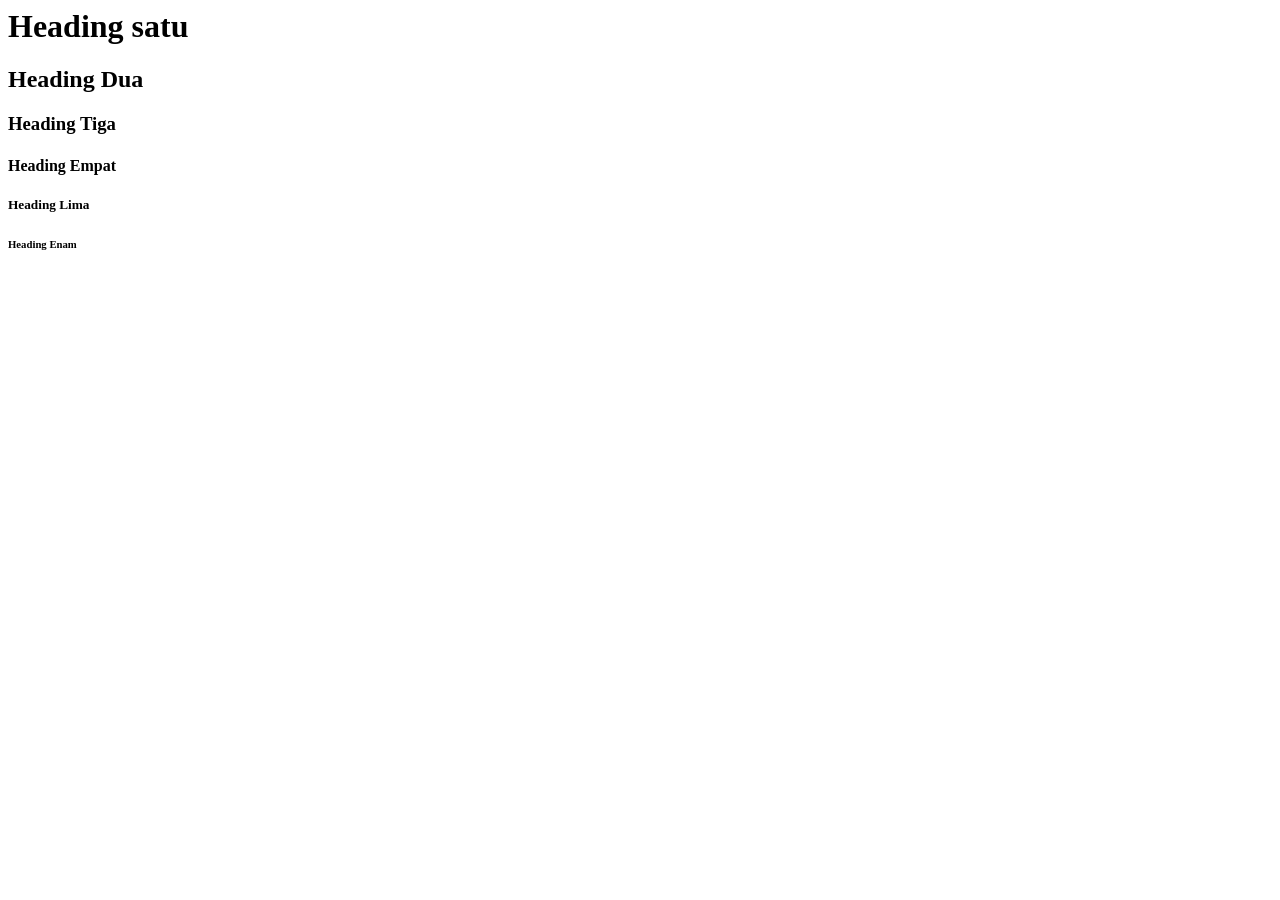
<file: Pertemuan1/Latheading.html>
<html>
<head>
    <title>Latihan1</title>
</head>
<body>
 <h1>Heading satu</h1>
 <h2>Heading Dua</h2> 
 <h3>Heading Tiga</h3>
 <h4>Heading Empat</h4>  
 <h5>Heading Lima</h5>
 <h6>Heading Enam</h6>
</body>
</html>
</file>
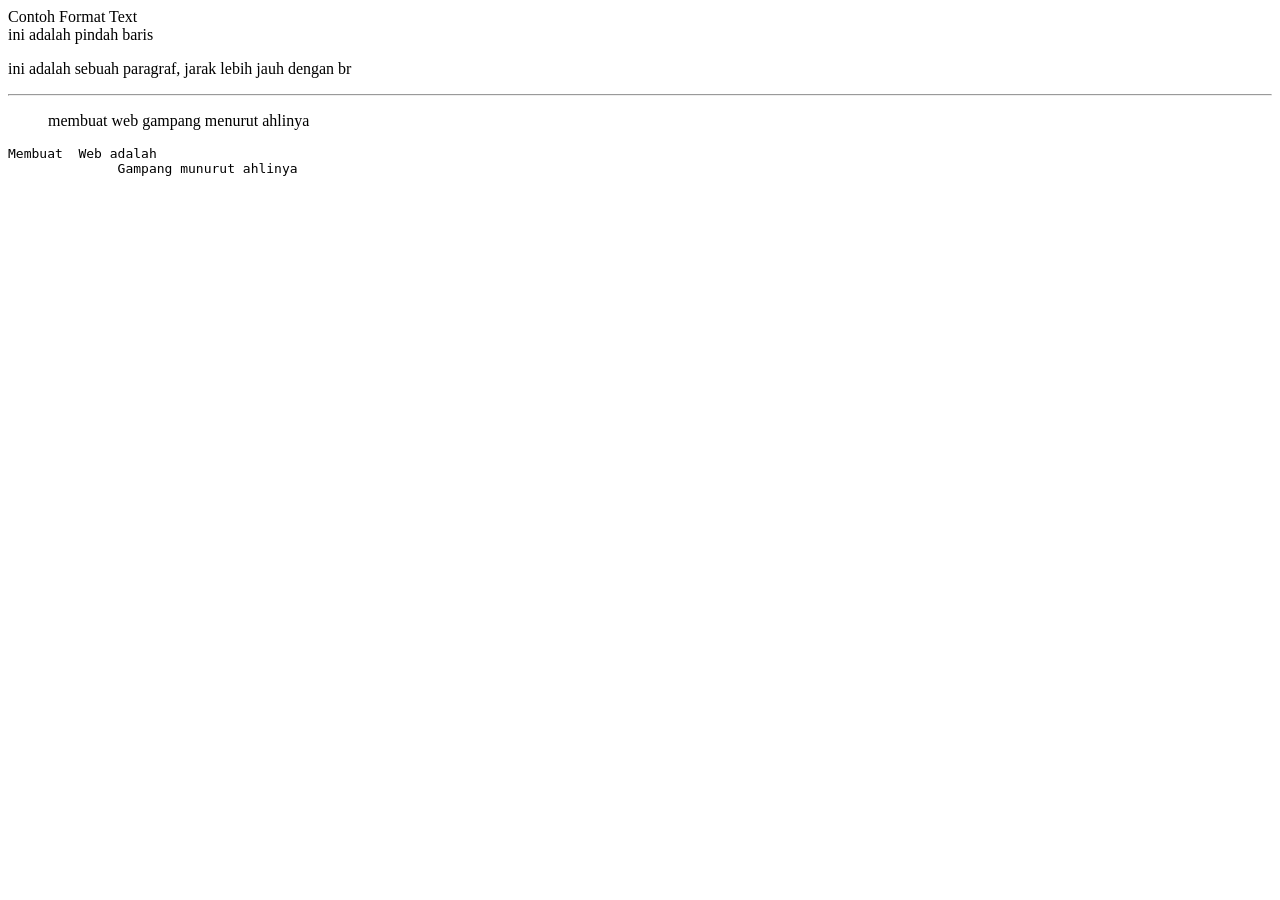
<file: Pertemuan1/Latparagraf.html>
<html>
<head>
    
    <title>LatParagraf</title>
</head>
<body>
    Contoh Format Text
    <br/>ini adalah pindah baris
    <p>ini adalah sebuah paragraf, jarak lebih jauh dengan br</p>
    <hr/>
    <blockquote>membuat web gampang menurut ahlinya </blockquote>
    <pre>Membuat  Web adalah 
              Gampang munurut ahlinya</pre>
    
</body>
</html>
</file>
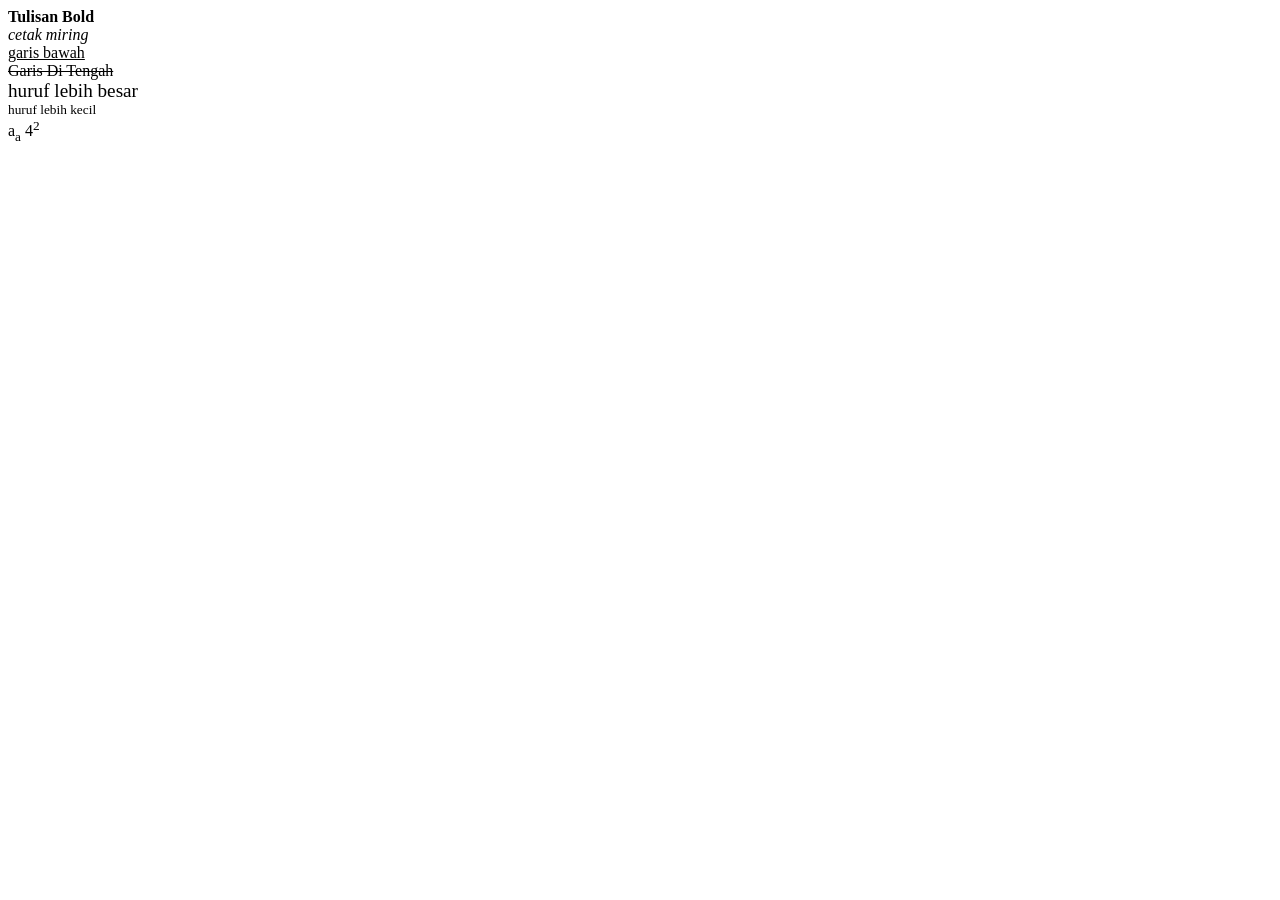
<file: Pertemuan1/Lattulisan.html>
<html>
    <head>
        <title>Format Tulisan</title>
        <body>
            <b>Tulisan Bold</b><br/>
            <i>cetak miring</i><br/>
            <u>garis bawah</u><br/>
            <strike>Garis Di Tengah</strike><br/>
            <big>huruf lebih besar</big><br/>
            <small>huruf lebih kecil</small><br/>
            a<sub>a</sub>
            4<sup>2</sup>

        </body>
    </head>
</html>
</file>
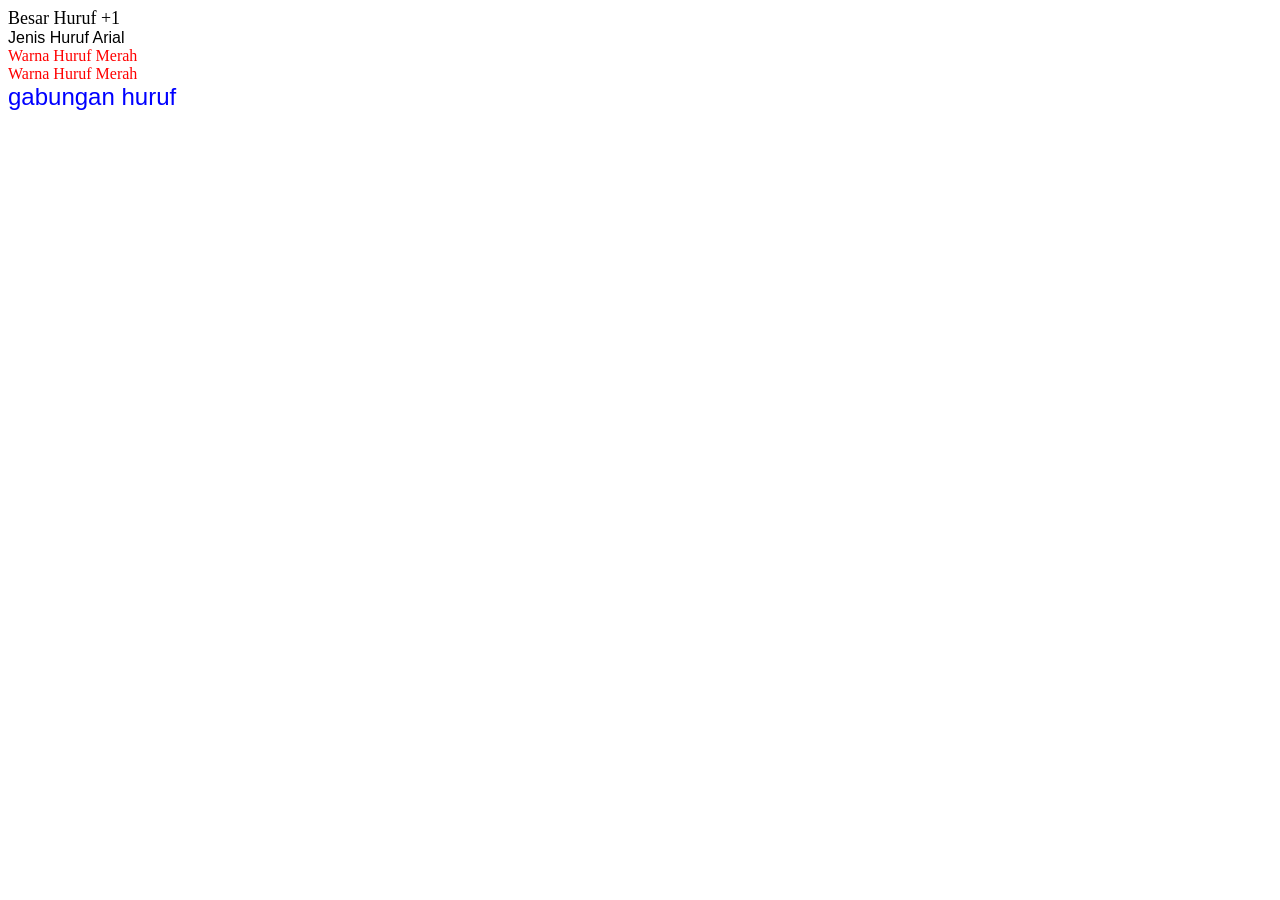
<file: Pertemuan2/Latfont.html>
<html>
    <head>
        <title>Latfont</title>
    </head>
    <body>
        <font size="+1">Besar Huruf +1</font><br/>
        <font face="Arial, Helvetica, sans-serif">Jenis Huruf Arial</font><br/>
        <font color="#FF0000">Warna Huruf Merah</font><br/>
        <font color="red">Warna Huruf Merah</font><br/>
        <font face="Arial, Helvetica, sans-serif" size="+2" color="#0000FF">gabungan huruf</font>
    </body>
</html>
</file>
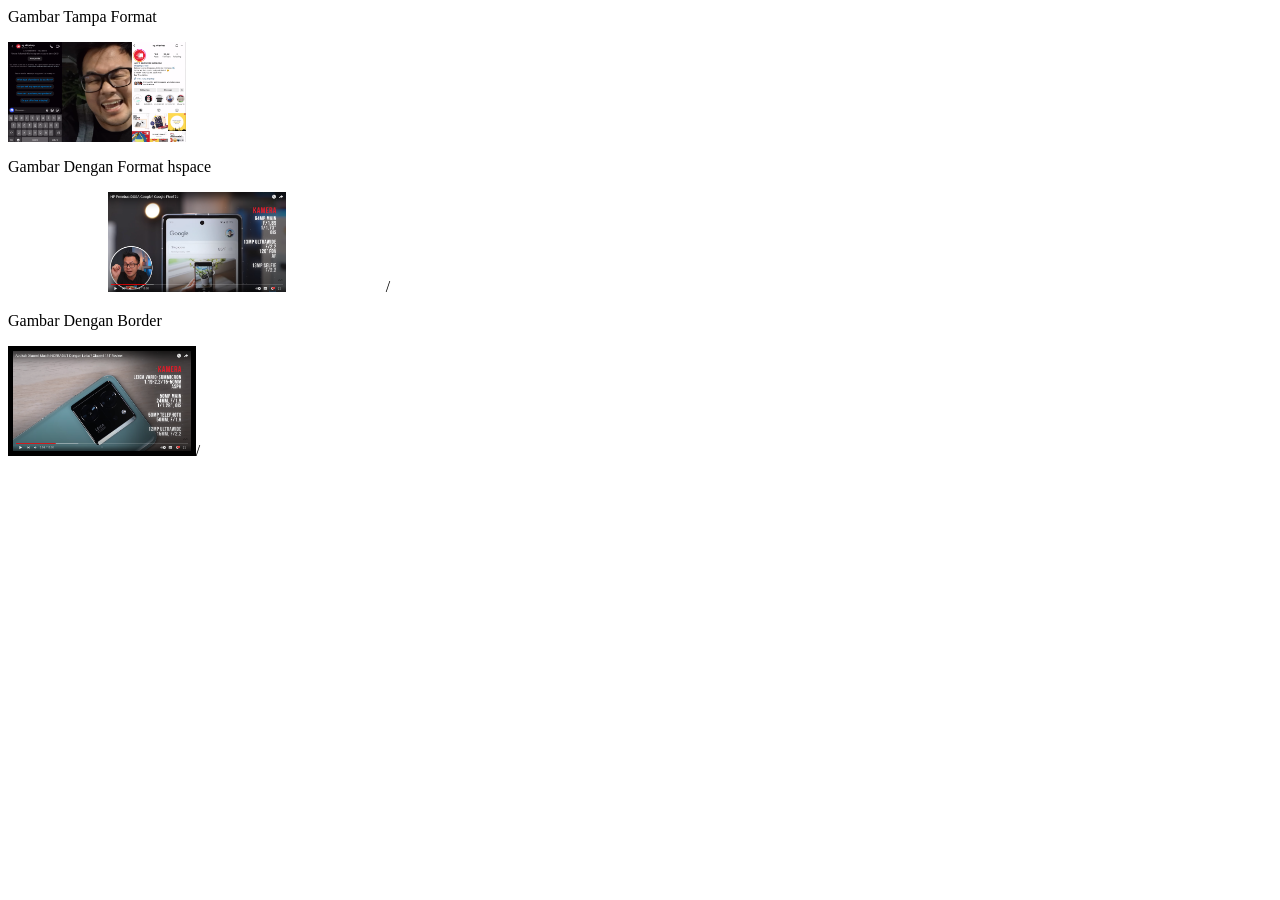
<file: Pertemuan2/Latgambar.html>
<html>
    <head>
        <title>Latgambar</title>
    </head>
    <body>
        <p>Gambar Tampa Format</p>
        <img src="gambar/yuhu.png" height="100" />
        <p>Gambar Dengan Format hspace</p>
        <img src="gambar/cuy.png" height="100" hspace="100" >/
        <p>Gambar Dengan Border</p>
        <img src="gambar/ya.png" border="5" height="100" >/
    </body>
</html>
</file>
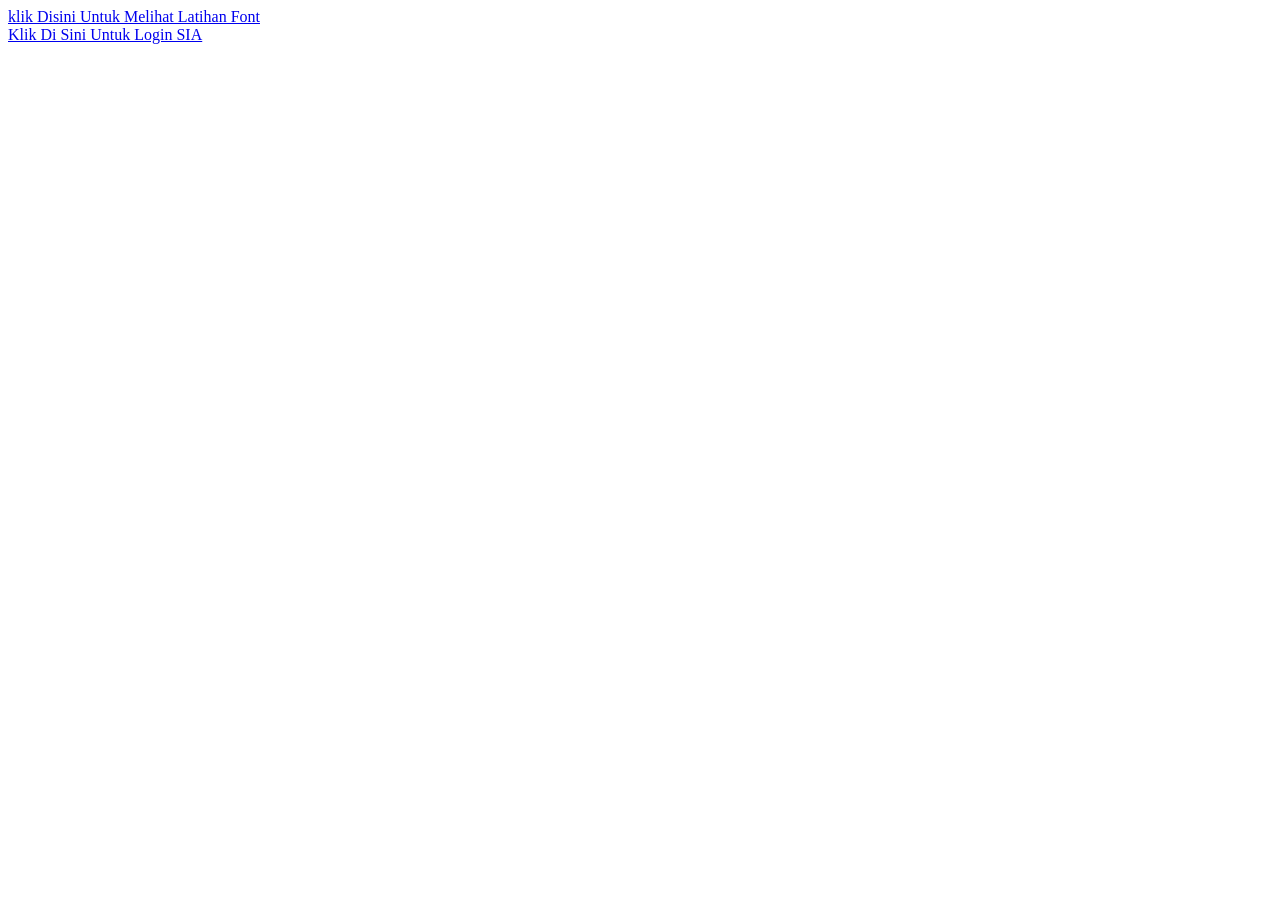
<file: Pertemuan2/Latlink.html>
<html>
    <head>
        <title>Latlink</title>
    </head>
    <body>
        <a href="Latfont.html">klik Disini Untuk Melihat Latihan Font</a>
        <br>
        <a href="https://sia.kaputama.ac.id">Klik Di Sini Untuk Login SIA</a>
    </body>
</html>
</file>
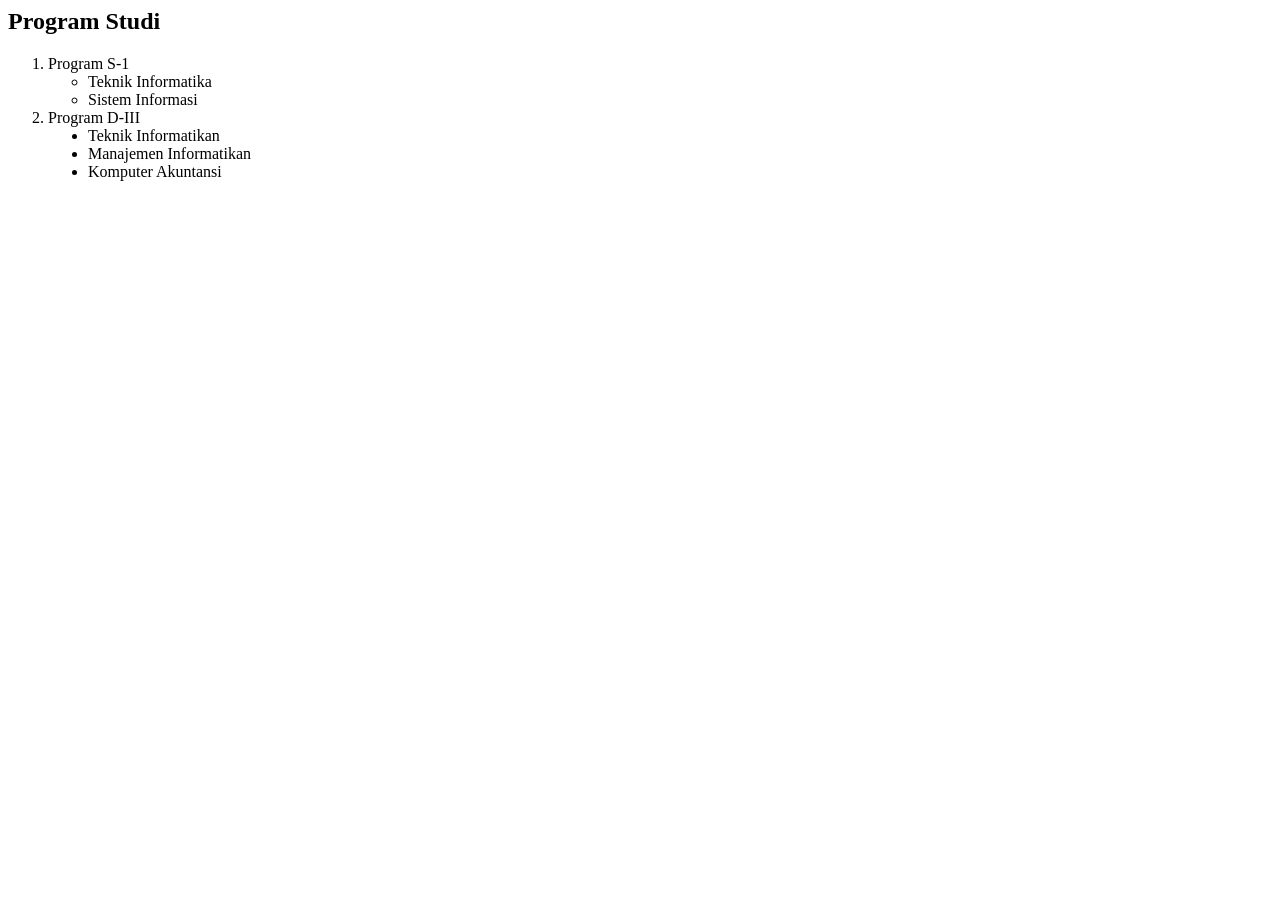
<file: Pertemuan2/Latpenomoran.html>
<html>
    <head>
        <title>Latpenomoran</title>
    </head>
    <body>
        <h2>Program Studi</h2>
        <ol type="1">
        <li>Program S-1</li>
             <ul type="circle">
            <li>Teknik Informatika</li>
            <li>Sistem Informasi</li>
        </ul>
        <li>Program D-III</li>
                     <ul type="disc">
                     <li>Teknik Informatikan</li>
                     <li>Manajemen Informatikan</li>
                <li>Komputer Akuntansi</li>
            </ul>
        </ol>
    </body>
</html>
</file>
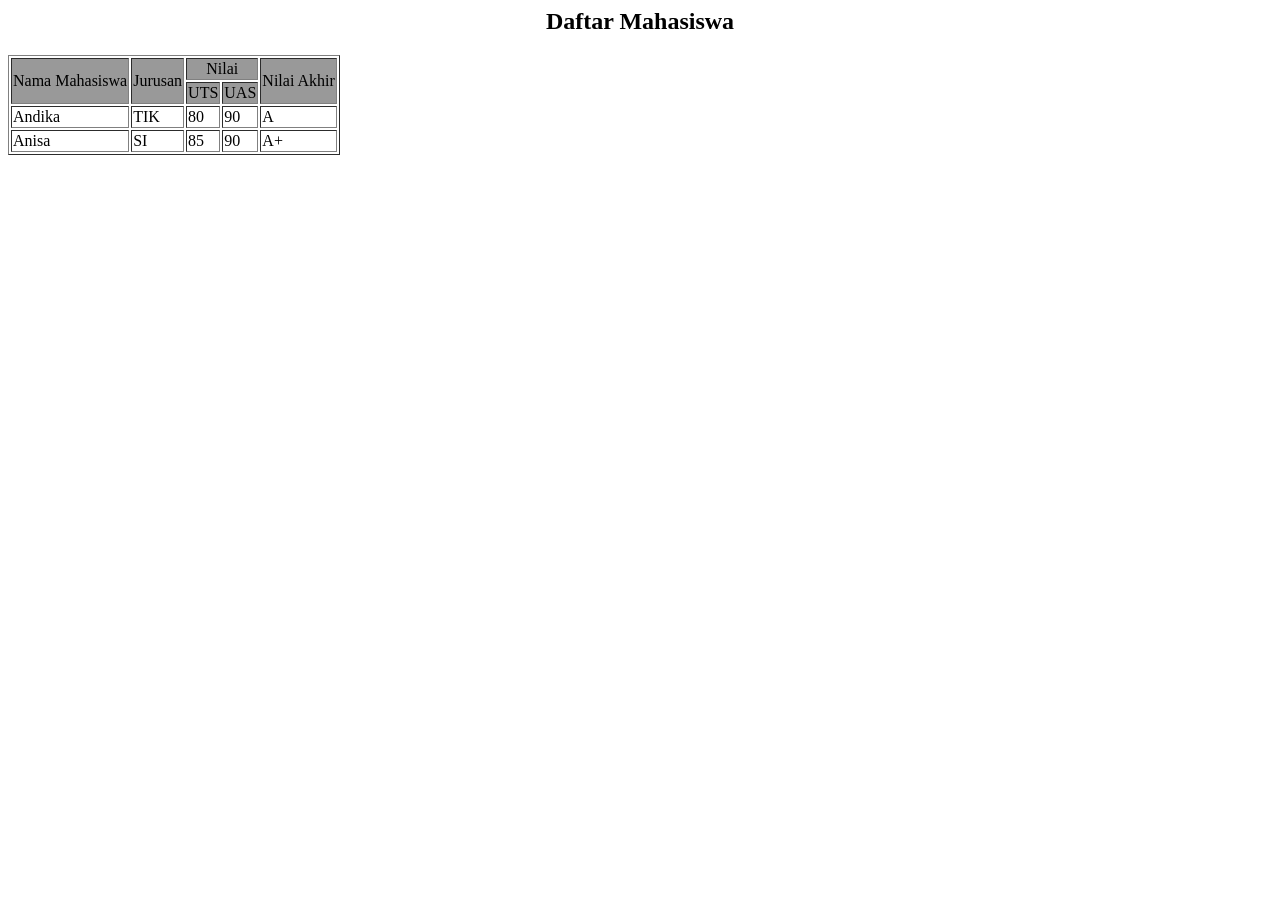
<file: Pertemuan3/Lattabel.html>
<html>
    <head>
        <title>Latihan1</title>
    </head>
    <body>
        <h2 align="center">Daftar Mahasiswa</h2>
        <table border="1">
        <tr bgcolor="#999999">
            <td widht="100" align="center" rowspan="2">Nama Mahasiswa</td>
            <td widht="200" align="center" rowspan="2">Jurusan</td>
            <td widht="100" align="center" colspan="2">Nilai</td>
            <td widht="100" align="center" rowspan="2">Nilai Akhir</td>
        </tr>
            <tr bgcolor="#999999">
            <td widht="100" align="center">UTS</td>
            <td widht="100" align="center">UAS</td>
        </tr>
        <tr>
            <td>Andika</td>
            <td>TIK</td>
            <TD>80</TD>
            <td>90</td>
            <td>A</td>
        </tr>
        <tr>
            <td>Anisa</td>
            <td>SI</td>
            <td>85</td>
            <td>90</td>
            <td>A+</td>
        </tr>
        </table>

    </body>
</html>
</file>
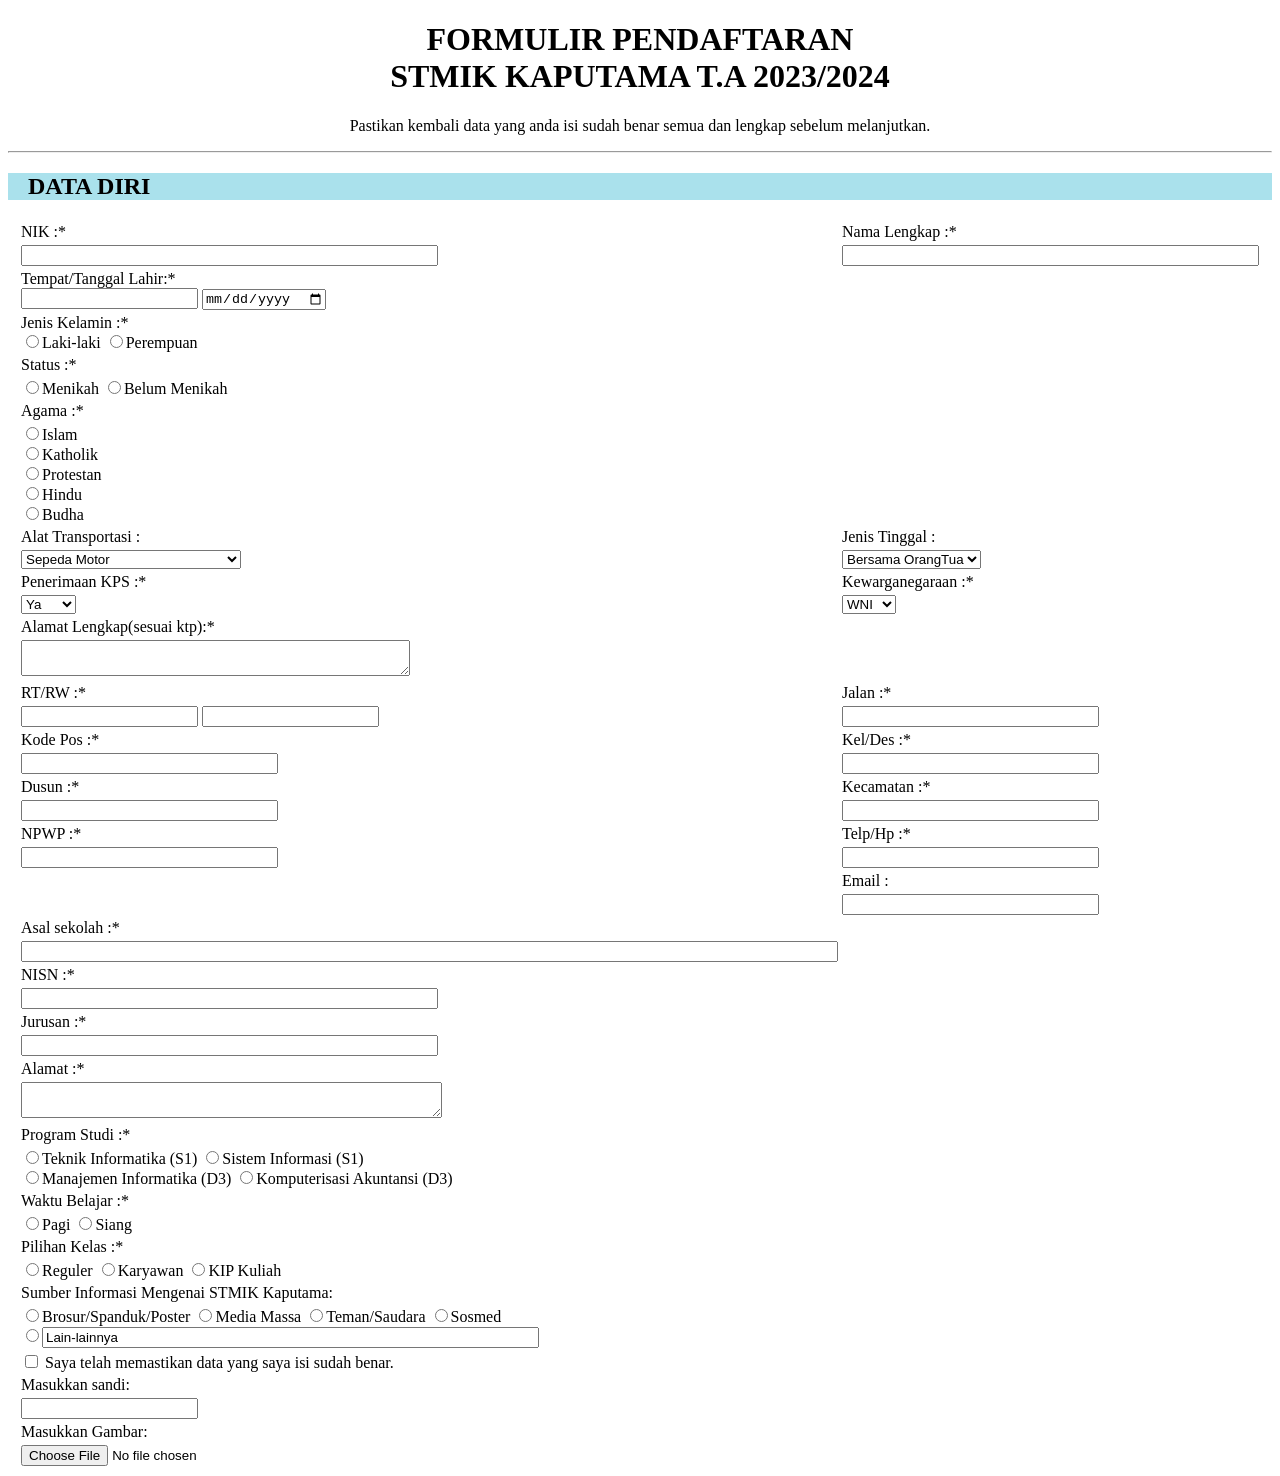
<file: Pertemuan4/FormulirPendaftaran.html>
<!DOCTYPE html>
<html lang="en">
<head>
    <meta charset="UTF-8">
    <meta name="viewport" content="width=device-width, initial-scale=1.0">
    <title>Document</title>
</head>
<body>
    <body>
        <h1 style="text-align: center">
          FORMULIR PENDAFTARAN <br />
          STMIK KAPUTAMA T.A 2023/2024
        </h1>
        <p style="text-align: center">
          Pastikan kembali data yang anda isi sudah benar semua dan lengkap sebelum
          melanjutkan.
        </p>
        <hr />
        <section>
      <body>
    <div style="padding-left: 20px; background-color:rgb(170, 225, 236); widht:100%;">
    <h1>DATA DIRI</h1>
    </div>
    <table align="center">
    <tr>
        <td>NIK :*</td>
        <td>Nama Lengkap :*</td>
    </tr>
    <tr>
       <td widht="200"><input type="text" name="name" size="50" /></td>
       <td widht="200"><input type="text" name="name" size="50" /></td>
    </tr>
    <tr>
       <td>
       <label for="">Tempat/Tanggal Lahir:*</label><br>
       <input type="text">
       <input type="date"></label>
       </td>
    </tr>
    <tr>
       <td>Jenis Kelamin :*<br>
           <input type="radio" name="Jenis Kelamin" values="Islam">Laki-laki</option>
           <input type="radio" name="Jenis Kelamin" values="Islam">Perempuan</option>
       </td>
    </tr>
    <tr>
        <td>Status :*</td>
    </tr>
    <tr>
        <td>
        <input type="radio" name="Status" values="Islam">Menikah</option>
        <input type="radio" name="Status" values="Islam">Belum Menikah</option>
        </td>
    </tr>
    <tr>
        <td>Agama :*</td>
    </tr>
    <tr>
        <td>
        <input type="radio" name="Agama" values="Islam">Islam</option><br />
        <input type="radio" name="Agama" values="Islam">Katholik</option><br />
        <input type="radio" name="Agama" values="Islam">Protestan</option><br />
        <input type="radio" name="Agama" values="Islam">Hindu</option><br />
        <input type="radio" name="Agama" values="Islam">Budha</option>
        </td>
    </tr>
    <tr>
        <td>Alat Transportasi :</td>
        <td>Jenis Tinggal :</td>
    </tr>
    <tr>
        <td><select name="jk" size="1">
        <option value="Laki-laki">Sepeda Motor</option>
        <option value="Perempuan">Jalan Kaki</option>
        <option value="Perempuan">Mobil pribadi</option>
        <option value="Laki-laki">Angkutan Umum</option>
        <option value="Perempuan">Kereta api</option>
        <option value="Perempuan">Ojek</option>
        <option value="Laki-laki">Perahu penyebrangan/rakit/getek</option>
        </select></td>
        
        <td><select name="jk" size="1">
        <option value="Perempuan">Bersama OrangTua</option>
        <option value="Perempuan">Wali</option>
        <option value="Perempuan">Kost</option>
        <option value="Perempuan">Asrama</option>
        <option value="Perempuan">Panti Asuhan</option>
        <option value="Perempuan">Lainnya</option>
        </select></td>
    </tr> 
    <tr>
        <td>Penerimaan KPS :*</td>
        <td>Kewarganegaraan :*</td>
    </tr>    
    <tr>
        <td><select nama="jk" size="1">
        <option value="Perempuan">Ya</option>
        <option value="Laki-laki">Tidak</option>
        </select></td>

        <td><select nama="jk" size="1">
        <option value="Perempuan">WNI</option>
        <option value="Laki-laki">WNA</option>
        </select></td>
    </tr>
    <tr>
        <td>Alamat Lengkap(sesuai ktp):*</td>
    </tr>
    <tr>
        <td><textarea type="text" nama="nama" cols="46" rows="2"></textarea></td>
    </tr>
    <tr>
        <td>RT/RW :*</td>
        <td>Jalan :*</td>
    </tr>
    <tr>
        <td><input type="text" nama="nama" size="20"/> <input type="text" nama="nama" size="20"/></td>
        <td><input type="text" nama="nama" size="30"></td>
    </tr>
    <tr>
        <td>Kode Pos :*</td>
        <td>Kel/Des :*</td>
    </tr>
    <tr>
        <td><input type="text" nama="nama" size="30"></td>
        <td><input type="text" nama="nama" size="30"></td>
    </tr>
    <tr>
        <td>Dusun :*</td>
        <td>Kecamatan :*</td>
    </tr>
    <tr>
        <td><input type="text" nama="nama" size="30"></td>
        <td><input type="text" nama="nama" size="30"></td>
    </tr>
    <tr>
        <td>NPWP :*</td>
        <td>Telp/Hp :*</td>
    </tr>
    <tr>
        <td><input type="text" nama="nama" size="30"></td>
        <td><input type="text" nama="nama" size="30"></td>
    </tr>
    <tr>
        <td></td>
        <td>Email :</td>
    </tr>
    <tr>
        <td></td>
        <td><input type="text" nama="nama" size="30"></td>
    </tr>
    <tr>
        <td>Asal sekolah :*</td>
    </tr>
    <tr>
        <td><input type="text" nama="nama" size="100"></td>
    </tr>
    <tr>
        <td>NISN :*</td>
    </tr>
    <tr>
        <td><input type="text" nama="nama" size="50"></td>
    </tr>
    <tr>
        <td>Jurusan :*</td>
    </tr>
    <tr>
        <td><input type="text" nama="nama" size="50"></td>
    </tr>
    <tr>
        <td>Alamat :*</td>
    </tr>
    <tr>
        <td><textarea type="text" nama="nama" cols="50" rows="2"></textarea></td>
    </tr>
    <tr>
        <td>Program Studi :*</td>
    </tr>
    <tr>
        <td>
        <input type="radio" name="Program Studi" value="Islam">Teknik Informatika (S1)</option>
        <input type="radio" name="Program Studi" value="Islam">Sistem Informasi (S1)</option> <br> 
        <input type="radio" name="Program Studi" value="Islam">Manajemen Informatika (D3)</option> 
        <input type="radio" name="Program Studi" value="Islam">Komputerisasi Akuntansi (D3)</option>
        </td>
    </tr>
    <tr>
        <td>Waktu Belajar :*</td>
    </tr>
    <tr>
        <td>
        <input type="radio" name="Waktu Belajar" value="Islam">Pagi</option>
        <input type="radio" name="Waktu Belajar" value="Islam">Siang</option>
        </td>
    </tr>
    <tr>
        <td>Pilihan Kelas :*</td>
    </tr>
    <tr>
        <td>
        <input type="radio" name="Pilihan Kelas" value="Islam">Reguler</option>
        <input type="radio" name="Pilihan Kelas" value="Islam">Karyawan</option>
        <input type="radio" name="Pilihan Kelas" value="Islam">KIP Kuliah</option>   
        </td>
    </tr>
    <tr>
       <td>Sumber Informasi Mengenai STMIK Kaputama:</td>
       <tr><td>
           <input type="radio" name="Sumber Informasi Mengenai STMIK Kaputama" value="Brosur/Spanduk/Poster">Brosur/Spanduk/Poster</option>
           <input type="radio" name="Sumber Informasi Mengenai STMIK Kaputama" value="Media Massa">Media Massa</option>
           <input type="radio" name="Sumber Informasi Mengenai STMIK Kaputama" value="Teman/Saudara">Teman/Saudara</option>
           <input type="radio" name="Sumber Informasi Mengenai STMIK Kaputama" value="Sosmed">Sosmed</option> <br>
           <input type="radio" name="Sumber Informasi Mengenai STMIK Kaputama" value="Lain-lainnya"><input type="text" name="Lain-lainnya" value="Lain-lainnya" size="60"/></option>
        </td>
    </tr> 
    <tr> 
        <td> <input type="checkbox" name="sudah dipastikan" value="sudah dipastikan"/> Saya telah memastikan data yang saya isi sudah benar.</br>
    </tr>
        <td>Masukkan sandi:</td>
    <tr>
        <td><input type="password"></td>
    </tr>
        <td>Masukkan Gambar:</td>
    <tr>
    <td><input type="file"></td>
    </tr>
</table>
</body>
</html
</file>
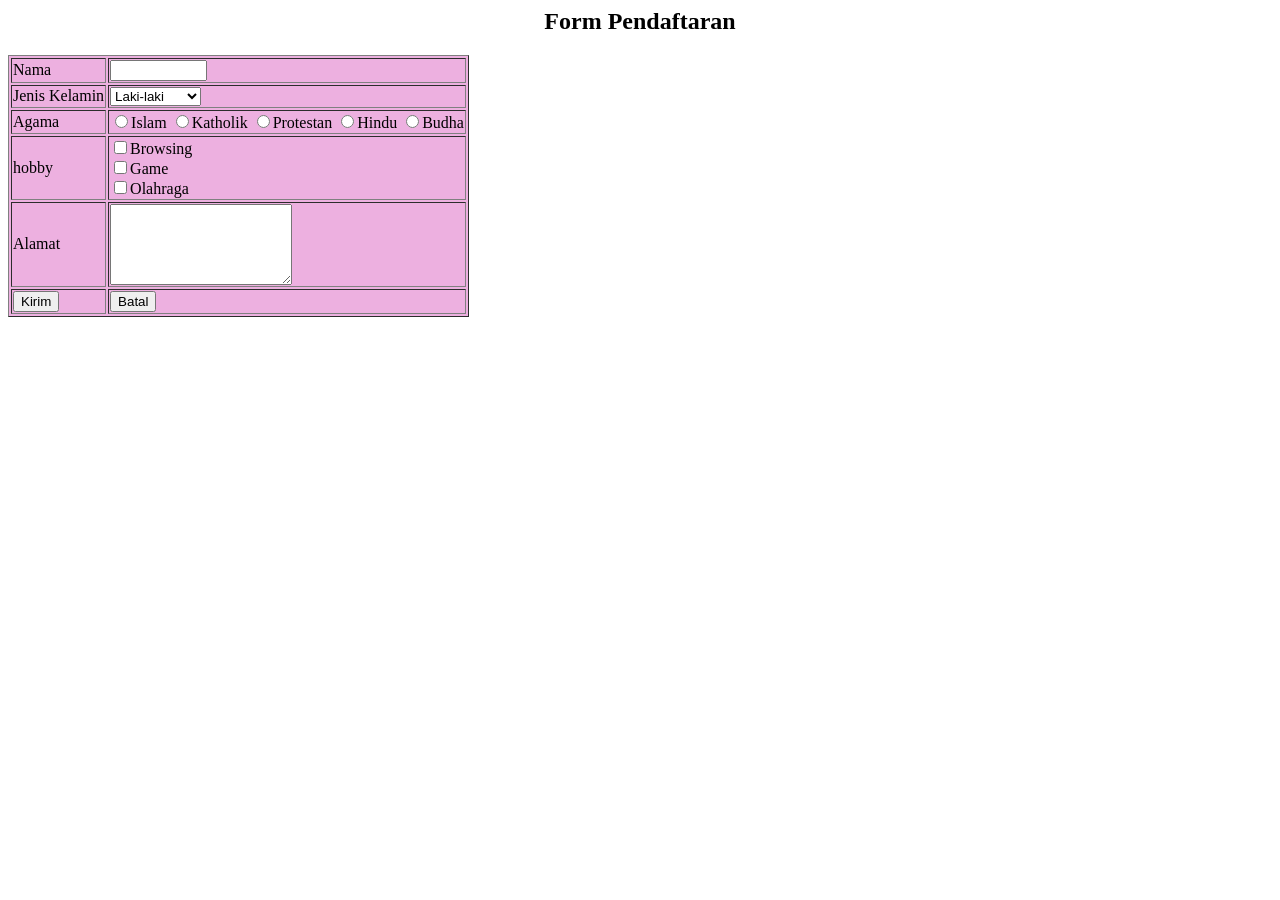
<file: Pertemuan4/latform.html>
<html>
    <head>
        <title>Latform</title>
    </head>
    <body>
        <h2 align="center">Form Pendaftaran</h2>
        <table border="1" bgcolor="red blue">
        <form method="post" action="proses.php">
        <tr>
            <td>Nama</td>
            <td widht="200"><input type="text" name="nama" size="10"/></td>
        </tr>
        <tr>
            <td>Jenis Kelamin</td>
            <td><select name="jk" size="1">
                <option value="Laki-laki">Laki-laki</option>
                <option value="Perempuan">Perempuan</option>
            </select></td>
        </tr>
        <tr>
            <td>Agama</td>
            <td>
             <input type="radio" name="hobby" value="Islam">Islam</option<br/>  
             <input type="radio" name="hobby" value="Islam">Katholik</option<br/>
             <input type="radio" name="hobby" value="Islam">Protestan</option<br/>
             <input type="radio" name="hobby" value="Islam">Hindu</option<br/>
             <input type="radio" name="hobby" value="Islam">Budha</option>    
            </td>
        </tr>
        <tr>
            <td>hobby</td>
            <td><input type="checkbox" name="hobby" value="Browsing"/>Browsing<br/>
            <input type="checkbox" name="hobby" value="Browsing"/>Game<br/>
            <input type="checkbox" name="hobby" value="Browsing"/>Olahraga
            </td>
        </tr>
        <tr>
            <td>Alamat</td>
            <td><textarea name="alamat" cols="20" rows="5"></textarea></td>
        </tr>
        <tr>
            <td><input type="submit" value="Kirim" /></td>
            <td><input type="reset" value="Batal" /></td>
        </tr>
        </form>
        </table>
    </body>
</html>
</file>
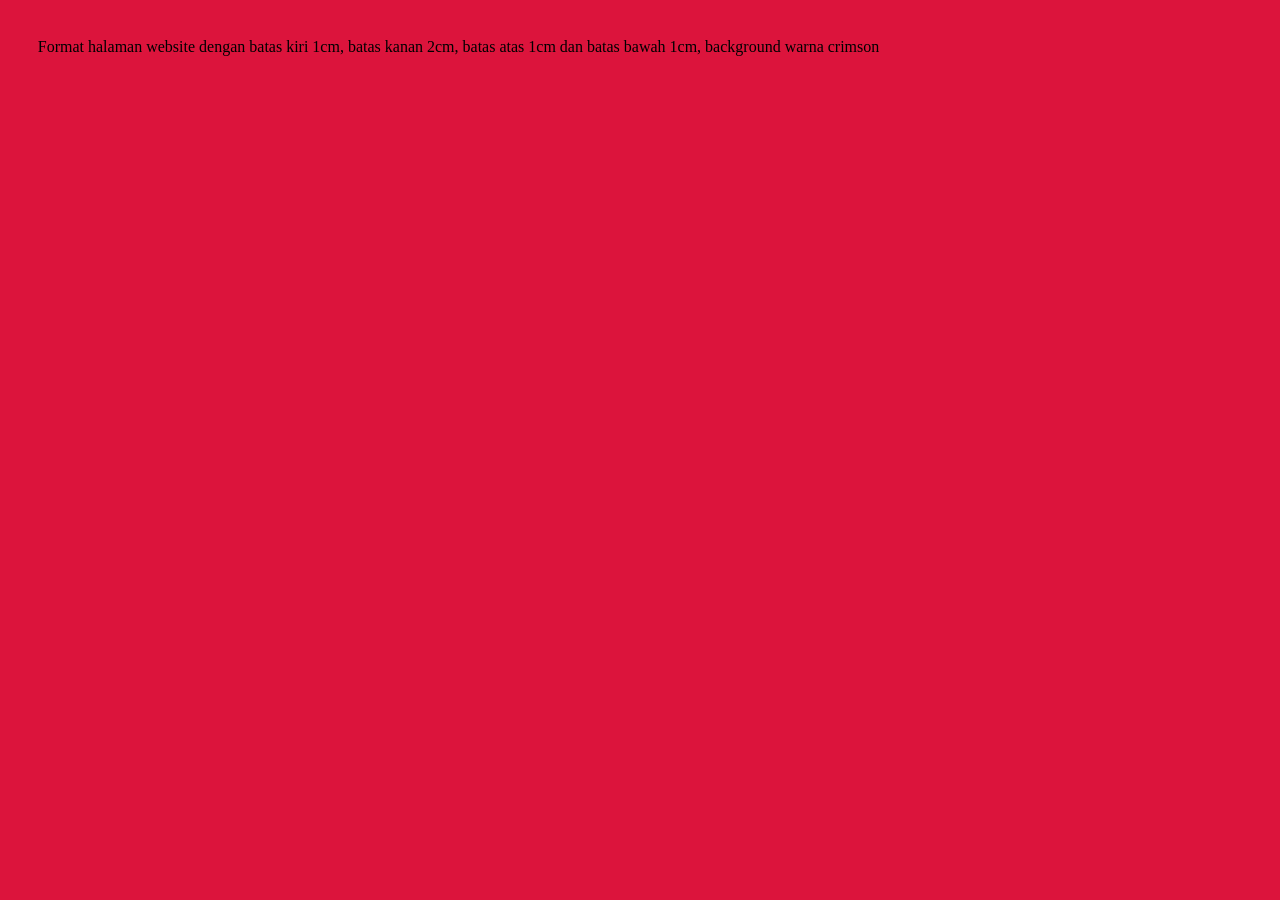
<file: Pertemuan7/Latfhalaman.html>
<style type="text/css">
    body
{
    margin-left: 1cm;
    margin-right: 2cm;
    margin-top: 1cm;
    background-color: crimson;
}
</style>
<body>
    Format halaman website dengan batas kiri 1cm,
    batas kanan 2cm, batas atas 1cm dan batas bawah 1cm,
    background warna crimson
</body>
</file>
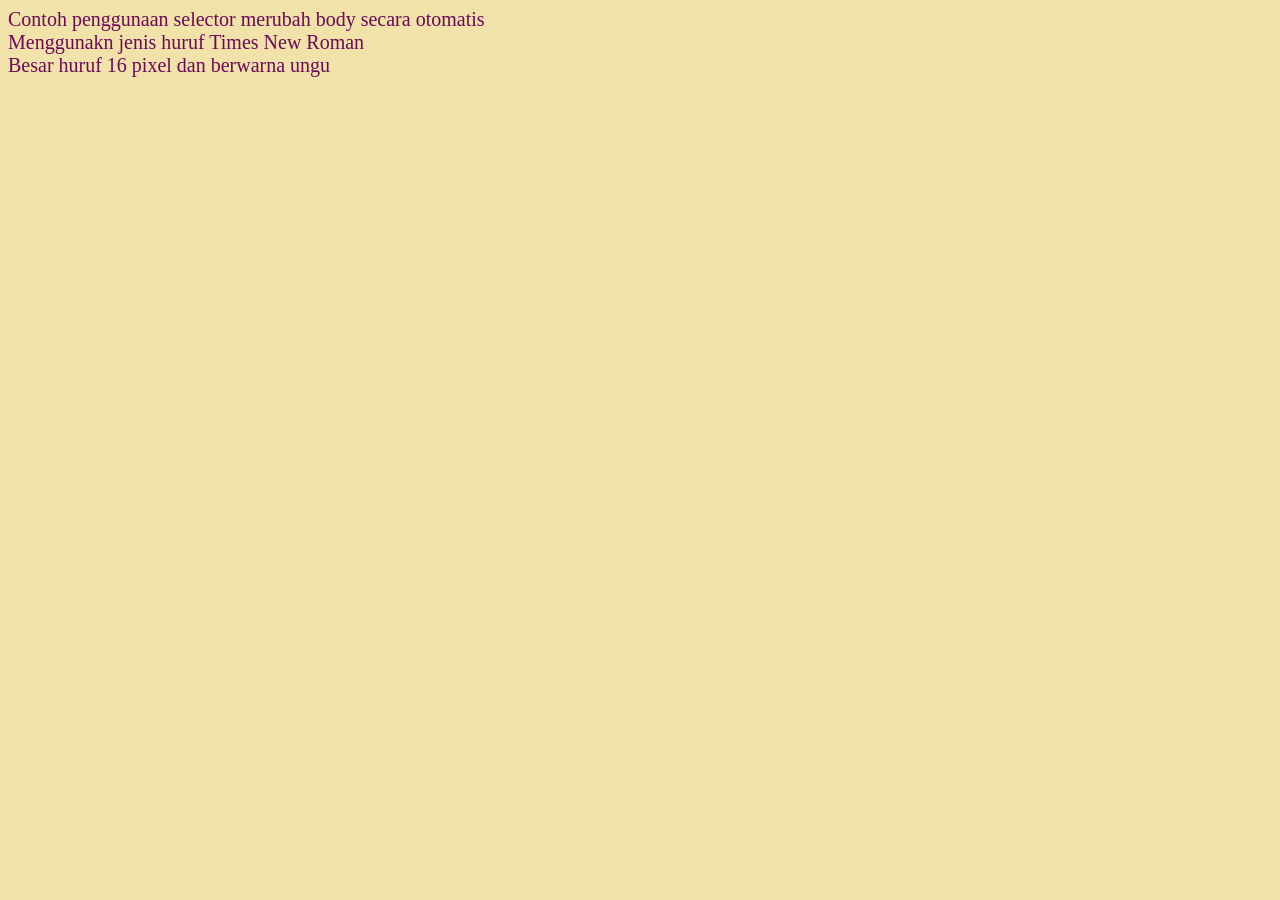
<file: Pertemuan7/latselector.html>
</head>
<style type="text/css">
body
{
    font-family: "Times New Roman", Times, serif;
    font-size: 16px;
    color: rgb(110, 9, 88);
}
</style>
<body>
    <link rel="stylesheet" type="text/css"
href="file.css"/>
    Contoh penggunaan selector merubah body secara otomatis <br/>
    Menggunakn jenis huruf Times New Roman <br/>
    Besar huruf 16 pixel dan berwarna ungu
</body>
</file>
<file: Pertemuan7/file.css>
body
{
    background-color: rgb(240, 226, 168);
    font:"Courier New", Courier, monospace;
    font-size: 20px;
}
</file>
